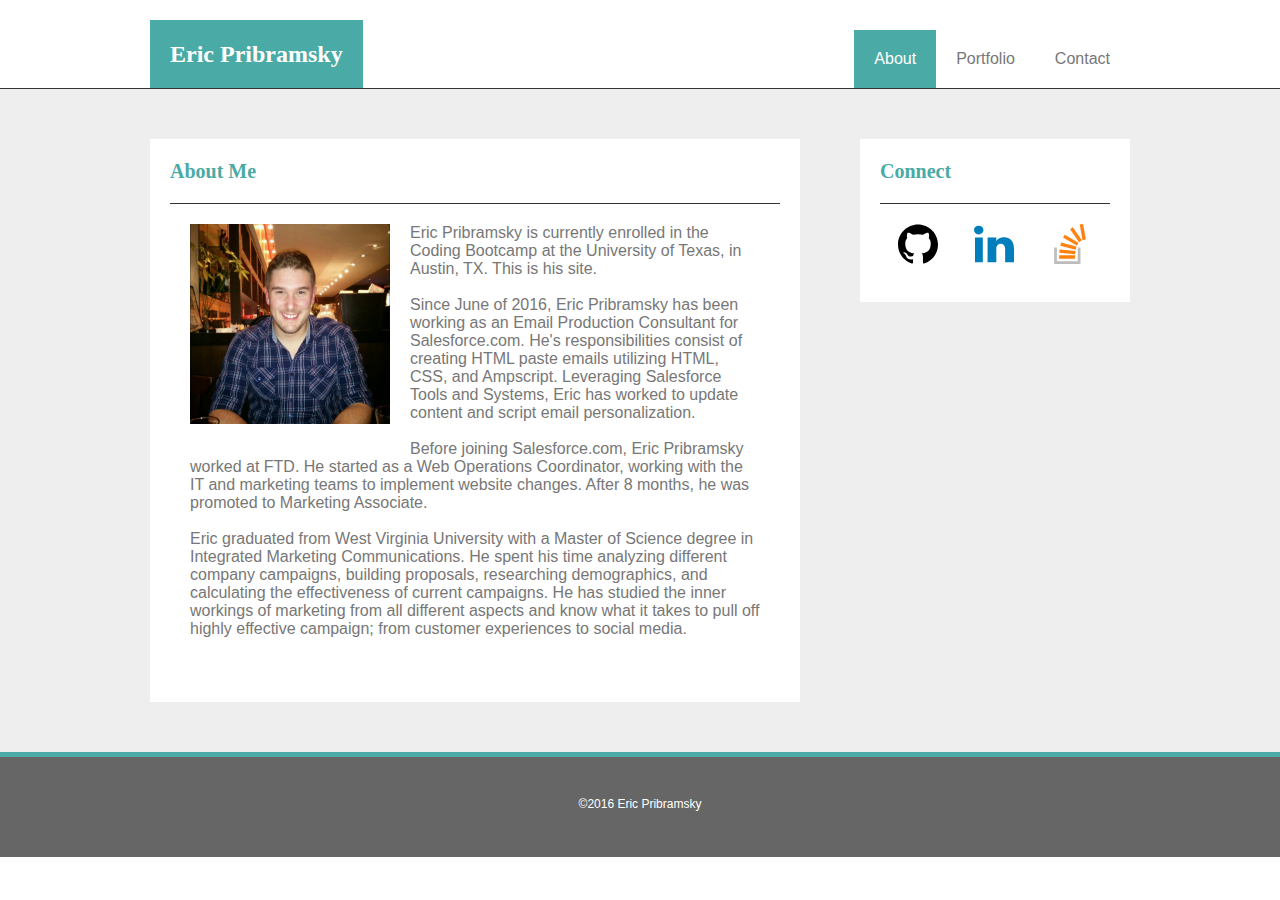
<file: index.html>
<!DOCTYPE html>
<html lang="en-US">
	<head>
		<meta charset="UTF-8">
		<meta name="viewport" content="width=device-width, initial-scale=1.0">
		<title>About Eric Pribramsky</title>
		<link rel="stylesheet" href="assets/css/reset.css">
		<link rel="stylesheet" href="assets/css/style.css">
	</head>
	<body>
		<header>
			<div class="wrapper">
				<div class="title">
					<h1>Eric Pribramsky</h1>
				</div>
				<nav>
					<ul>
						<li><a class="active" href="index.html">About</a></li>
						<li><a href="portfolio.html">Portfolio</a></li>
						<li><a href="contact.html">Contact</a></li>
					</ul>
				</nav>
			</div>
		</header>
		
		<div class="clear body">
			<div class="wrapper">
				<section id="main">
					<h2>About Me</h2>
					<div class="about">
						<img src="assets/images/profile_pic.jpg" alt="">
						<p>Eric Pribramsky is currently enrolled in the Coding Bootcamp at the University of Texas, in Austin, TX. This is his site.<br><br>
						Since June of 2016, Eric Pribramsky has been working as an Email Production Consultant for Salesforce.com. He's responsibilities consist of creating HTML paste emails utilizing HTML, CSS, and Ampscript. Leveraging Salesforce Tools and Systems, Eric has worked to update content and script email personalization.<br><br>
						Before joining Salesforce.com, Eric Pribramsky worked at FTD. He started as a Web Operations Coordinator, working with the IT and marketing teams to implement website changes. After 8 months, he was promoted to Marketing Associate.<br><br>
						Eric graduated from West Virginia University with a Master of Science degree in Integrated Marketing Communications. He spent his time analyzing different company campaigns, building proposals, researching demographics, and calculating the effectiveness of current campaigns. He has studied the inner workings of marketing from all different aspects and know what it takes to pull off highly effective campaign; from customer experiences to social media.</p>
					</div>
				</section>
				<section id="sidebar">
					<h2>Connect</h2>
					<div class="social">
						<ul>
							<li><a href="https://github.com/epribs" target="_blank"><img src="assets/images/Github-black.svg" alt="GitHub"></a></li>
							<li><a href="https://www.linkedin.com/in/epribs" target="_blank"><img src="assets/images/LinkedIn-color.svg" alt="LinkedIn"></a></li>
							<li><a href="http://stackoverflow.com/users/6088475/eric-p?tab=profile" target="_blank"><img src="assets/images/stackoverflow-color.svg" alt="Stack Overflow"></a></li>
						</ul>
					</div>
				</section>
			</div>
		</div>
		<footer class="clear">
				&copy;2016 Eric Pribramsky
		</footer>
	</body>
</html>
</file>
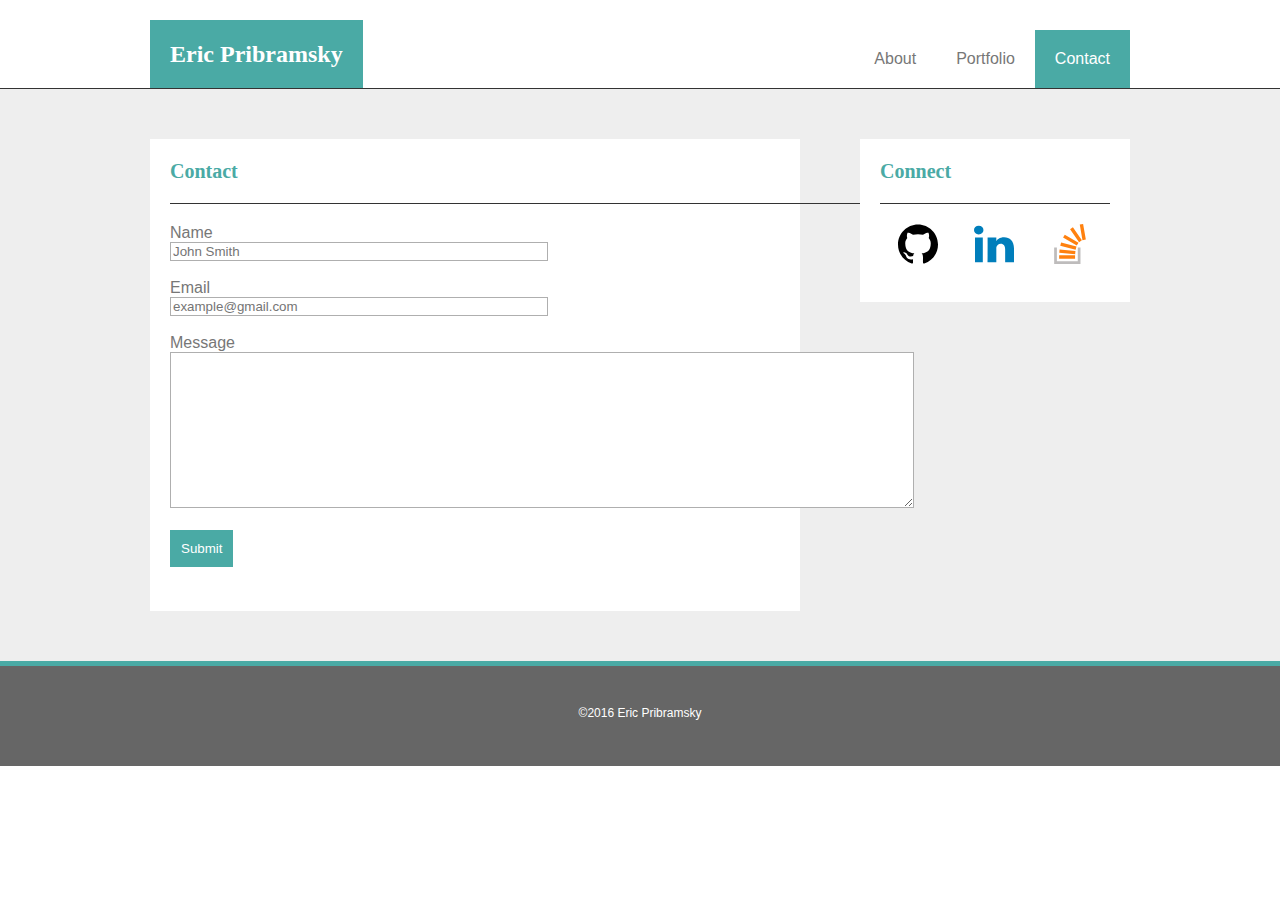
<file: contact.html>
<!DOCTYPE html>
<html lang="en-US">
	<head>
		<meta charset="UTF-8">
		<title>Contact Eric Pribramsky</title>
		<link rel="stylesheet" href="assets/css/reset.css">
		<link rel="stylesheet" href="assets/css/style.css">
	</head>
	<body>
		<header>
			<div class="wrapper">
				<div class="title">
					<h1>Eric Pribramsky</h1>
				</div>
				<nav>
					<ul>
						<li><a href="index.html">About</a></li>
						<li><a href="portfolio.html">Portfolio</a></li>
						<li><a class="active" href="contact.html">Contact</a></li>
					</ul>
				</nav>
			</div>
		</header>
		
		<div class="clear body">
			<div class="wrapper">
				<section id="main">
					<h2>Contact</h2>
					<div class="about">
						<form action="">
							Name<br>
							<input type="text" name="name" placeholder="John Smith"><br><br>
							Email<br>
							<input type="text" name="email" placeholder="example@gmail.com"><br><br>
							Message<br>
							<textarea name="Message" cols="90" rows="10"></textarea><br><br>
							<button>Submit</button>
						</form>
					</div>
				</section>

				<section id="sidebar">
					<h2>Connect</h2>
					<div class="social">
						<ul>
							<li><a href="https://github.com/epribs" target="_blank"><img src="assets/images/Github-black.svg" alt="GitHub"></a></li>
							<li><a href="https://www.linkedin.com/in/epribs" target="_blank"><img src="assets/images/LinkedIn-color.svg" alt="LinkedIn"></a></li>
							<li><a href="http://stackoverflow.com/users/6088475/eric-p?tab=profile" target="_blank"><img src="assets/images/stackoverflow-color.svg" alt="Stack Overflow"></a></li>
						</ul>
					</div>
				</section>
			</div>
		</div>
		<footer class="clear">
				&copy;2016 Eric Pribramsky
		</footer>
	</body>
</html>
</file>
<file: assets/css/style.css>
html body {
	width: 100%;
	margin: 0 auto 0 auto;
	padding: 20px 0;
	font-family: 'Arial', 'Helvetica Neue', Helvetica, sans-serif;
	font-size: 16px;
	line-height: 18px;
	color: #777777;
	}
header {
	width:100%;
	background: white;
}
.wrapper {
	width: 980px;
	margin: 0 auto;
}
.title {
	float: left;
}
h1 {
	color: white;
	background: #4aaaa5;
	font-family: 'Georgia', Times, Times New Roman, serif;
	font-size: 24px;
	font-weight: bold;
	line-height: 28px;
	padding: 20px;
}
h2 {
	color: #4aaaa5;
	font-family: 'Georgia', Times, Times New Roman, serif;
	font-size: 20px;
	font-weight: bold;
	line-height: 24px;
}
nav {
	float: right;
}
nav ul {
	background: #ffffff;
	list-style-type: none;
	margin: 0;
	padding: 0;
	overflow: hidden;
	width:100%;
	padding-top: 10px;
}
nav li {
	float: left;
	text-align: center;
}
nav li a {
	display: block;
	color:#777777;
	text-decoration: none;
	padding:20px;
}
nav li a:hover:not(.active) {
	background: #ecf6f6;
}
.active {
	background: #4aaaa5;
	color:#ffffff;
}

.clear {
	clear:both;
}
.body	{
	border-top: 1px solid #333;
	background: #eee;
	padding: 50px 0;
	overflow: auto;
}

#main {
	width: 650px;
	background:#ffffff;
	padding: 20px;
	margin-right: 20px;
	box-sizing: border-box;
	float: left;
}
.about {
	border-top: 1px solid #333;
	margin-top:20px;
	margin-bottom:20px;
	overflow: auto;
	display: inline-block;
}
.about img {
	width: 200px;
	height: 200px;
	margin: 20px;
	float: left;
}
.about p {
	margin: 20px;
}
#sidebar {
	width:270px;
	background:#ffffff;
	padding: 20px;
	margin-left:20px;
	box-sizing: border-box;
	float: right;
}
.social {
	border-top: 1px solid #333;
	margin-top:20px;
	overflow: auto;
}
.social ul {
	display: inline-block;
}
.social ul {
	background: #ffffff;
	list-style-type: none;
	margin: 0 auto;
	padding: 0;
	overflow: hidden;
	width:100%;
}
.social li {
	float: left;
	margin-top:10px;
  padding: 0 8px;
}
.social li a {
	display: block;
	text-decoration: none;
}
.social li a:hover {
	background: #ecf6f6;
}
.social img {
	width: 40px;
	height:40px;
	margin: 0 auto;
	overflow: hidden;
	padding:10px;
}
.boxL {
	float:left;
	z-index: 1;
	position: relative;
	overflow: auto;
}
.boxL p {
	position: absolute;
	top: 160px;
	z-index: 5;
	padding: 15px 0px;
	width: 250px;
	text-align: center;
	color: white;
	background: #4aaaa5;
	font-family: 'Georgia', Times, Times New Roman, serif;
	font-size: 16px;
	font-weight: normal;
	line-height: 20px;
}
.boxL img {
	width: 250px;
	height: 250px;
}
.boxR {
	float: right;
	z-index: 1;
	position: relative;
	overflow: auto;
}
.boxR p {
	position: absolute;
	top: 160px;
	z-index: 5;
	padding: 15px 0px;
	width: 250px;
	text-align: center;
	color: white;
	background: #4aaaa5;
	font-family: 'Georgia', Times, Times New Roman, serif;
	font-size: 16px;
	font-weight: normal;
	line-height: 20px;
}
.boxR img {
	width: 250px;
	height: 250px;
}
form {
	margin-top:20px;
}
form input {
	width:50%;
	color:#777777;
	border: 1px solid #afafaf;
}
form textarea {
	color:#777777;
	border: 1px solid #afafaf;
}
form button {
	background: #4aaaa5;
	border: 1px solid #4aaaa5;
	color: #ffffff;
	padding: 10px;
}
footer {
	border-top: 5px solid #4aaaa5;
	background: #666666;
	color:#ffffff;
	text-align: center;
	padding-top:40px;
	font-size: 12px;
	line-height: 14px;
	width: 100%;
	height: 60px;
}

@media only screen and (max-width: 768px) {
  .wrapper {
	width: 100%;
	margin: 0 auto;
	}
	#main {
	width: 720px;
	background:#ffffff;
	padding: 20px;
	margin: 20px;
	box-sizing: border-box;
	float: left;
	}
	#sidebar {
	width: 720px;
	background:#ffffff;
	padding: 20px;
	margin:0 20px 20px;
	box-sizing: border-box;
	float: left;
	}
	.social {
		margin: 0 auto;
	}
}

@media only screen and (max-width: 640px) {
  .wrapper {
	width: 100%;
	margin: 0 auto;
	}
	#main {
	width: 600px;
	background:#ffffff;
	padding: 20px;
	margin: 20px;
	box-sizing: border-box;
	float: left;
	overflow-x: hidden;
	}
	#sidebar {
	width: 600px;
	background:#ffffff;
	padding: 20px;
	margin:0 20px 20px;
	box-sizing: border-box;
	float: left;
	}
	.about img {
	width: 100%;
  overflow-x: hidden;
	height: auto;
	margin: 20px 0;
	float: left;
	}
	.social {
		margin: 0 auto;
	}
}
</file>
